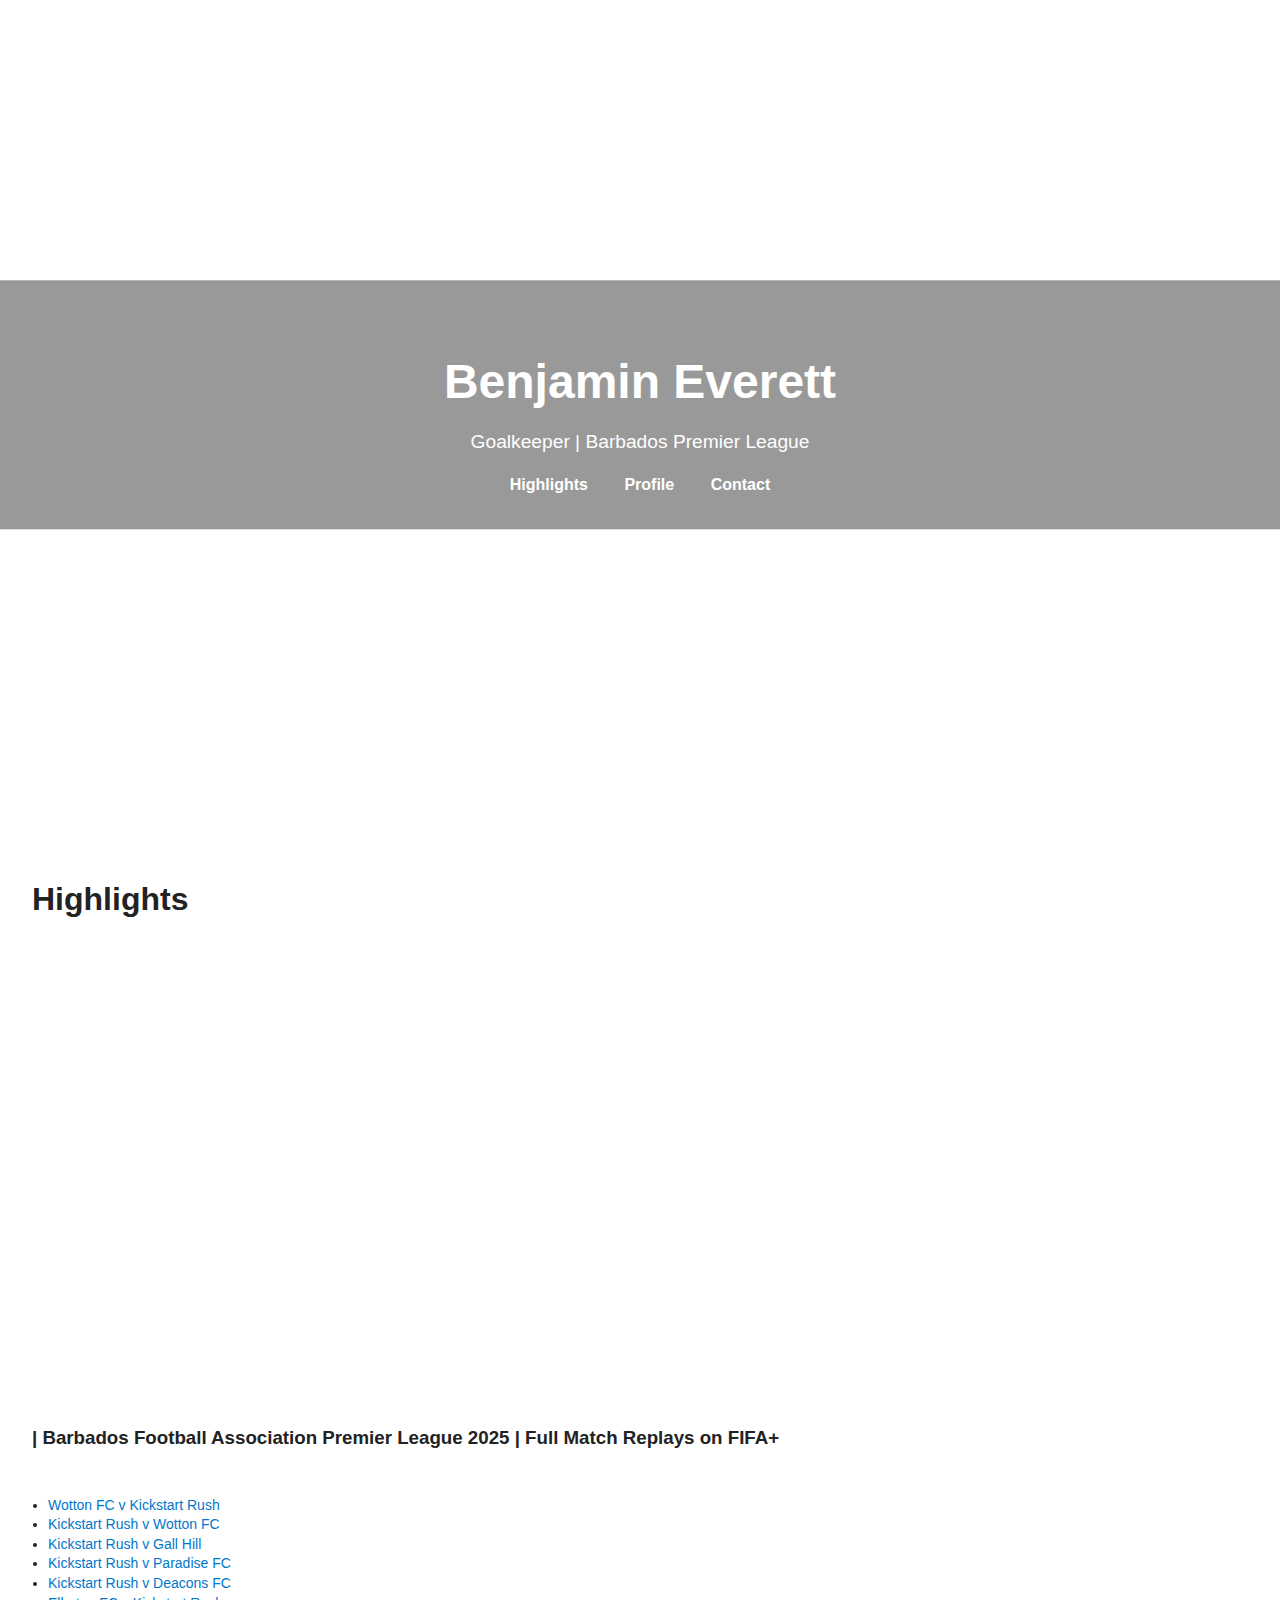
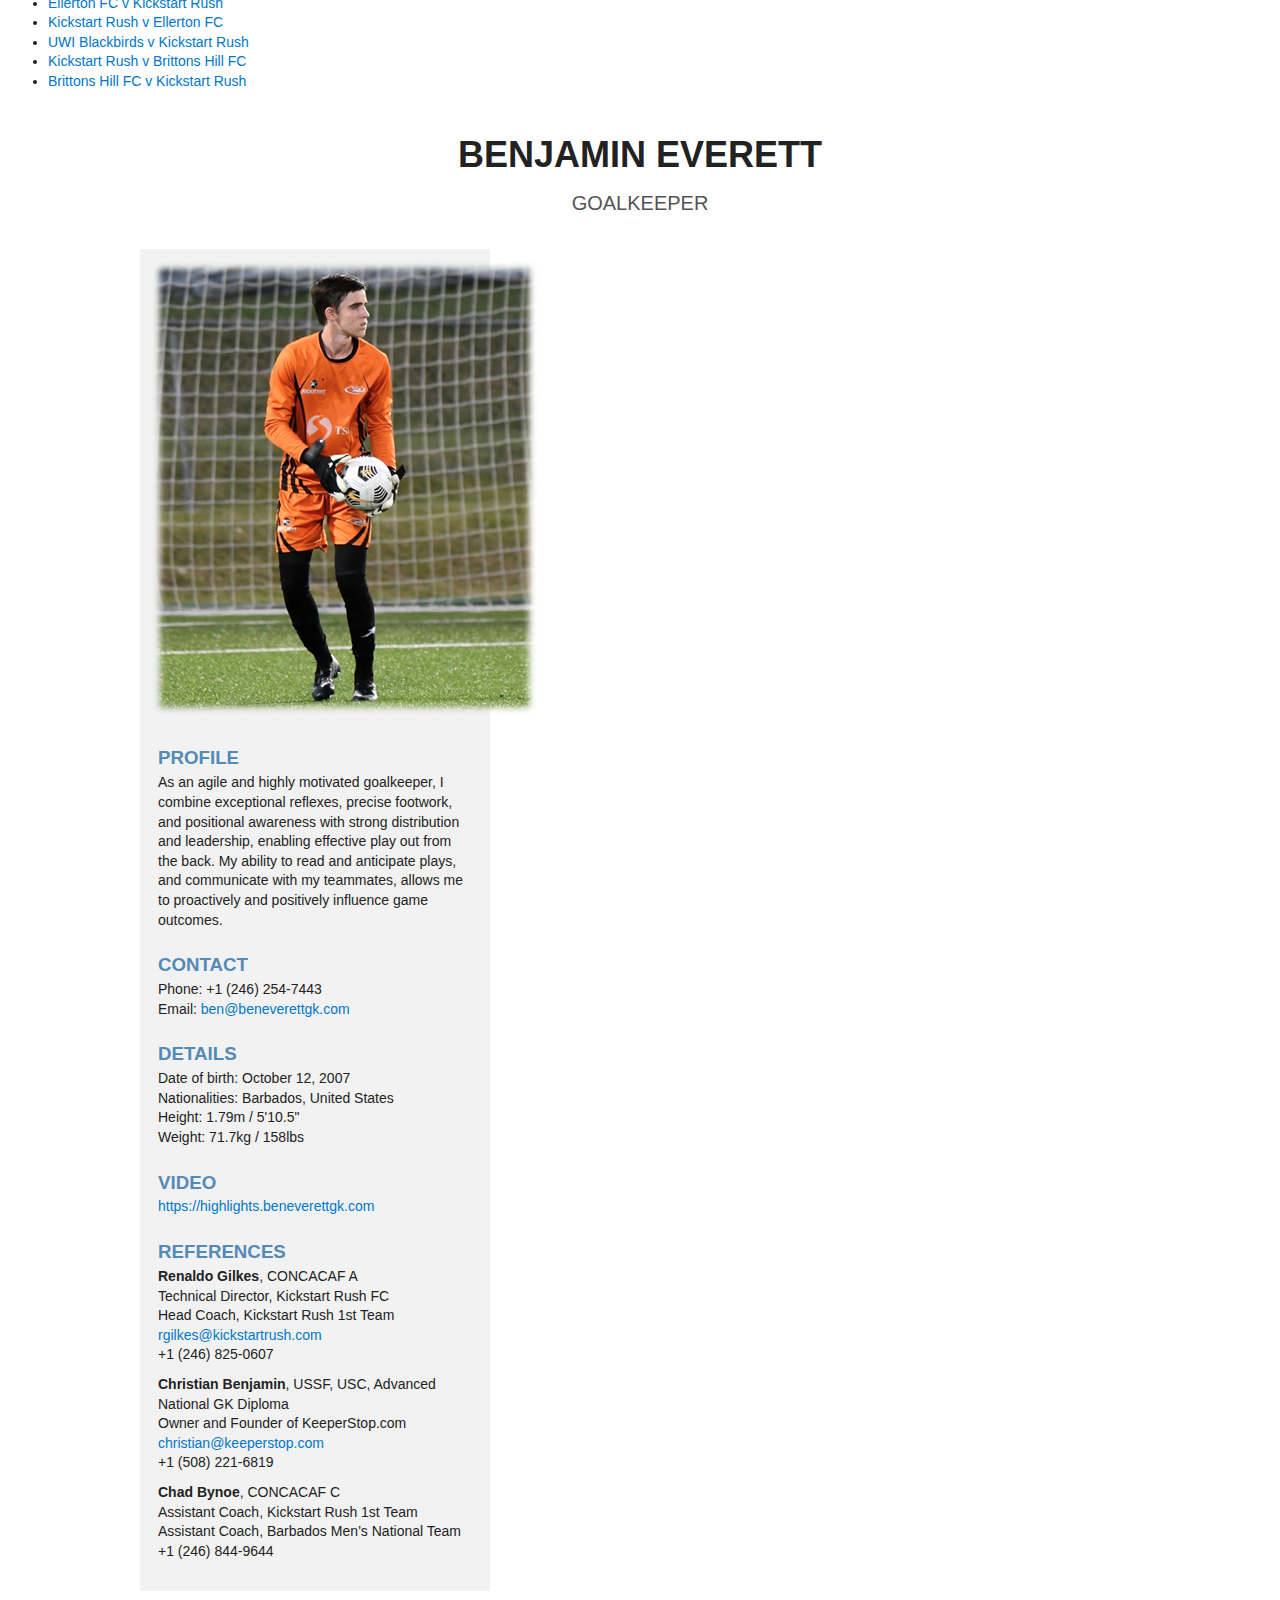
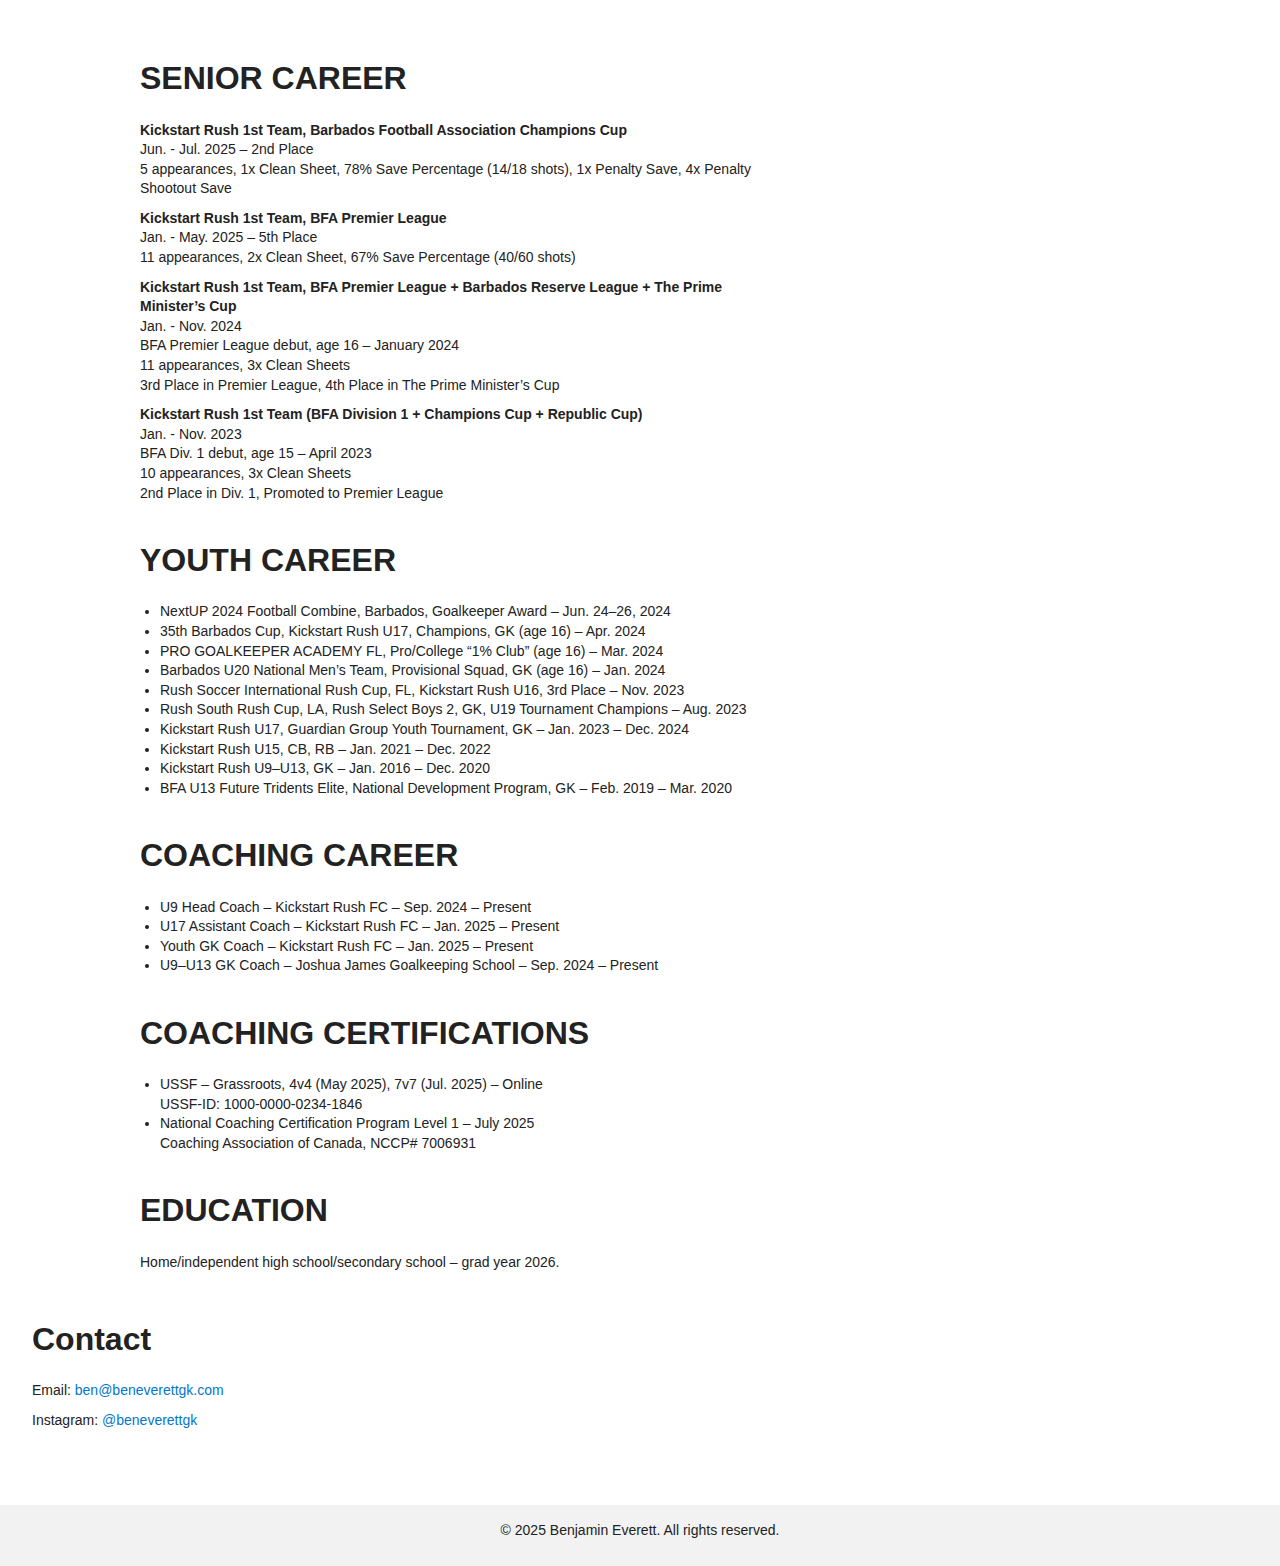
<file: home.html>
<!DOCTYPE html>
<html lang="en">
<head>
  <meta charset="UTF-8" />
  <meta name="viewport" content="width=device-width, initial-scale=1.0" />
  <meta name="description" content="Benjamin Everett – Goalkeeper Highlights and Full Matches" />
  <title>Benjamin Everett | Goalkeeper Highlights</title>
  <link rel="stylesheet" href="style.css" />
</head>
<body>
<header class="hero">
  <div class="carousel">
    <img src="images/ALI_8387.JPG" alt="Ben Save 1" class="carousel-slide" />
    <img src="images/ALI_8489.JPG" alt="Ben Save 2" class="carousel-slide" />
    <img src="images/Ben-penalty-save-ksr-vs-ellerton-03-Jul-2025.JPG" alt="Penalty Save" class="carousel-slide" />
    <img src="images/ALI_1094.JPG" alt="Distribution" class="carousel-slide" />
    <img src="images/ALI_1344.JPG" alt="Punching Clearance" class="carousel-slide" />
    <img src="images/ALI_7433.JPG" alt="High Ball Save" class="carousel-slide" />
    <img src="images/ALI_7573.JPG" alt="Stretch Save" class="carousel-slide" />
    <img src="images/ALI_8297.JPG" alt="Penalty Save Low" class="carousel-slide" />
  </div>
  <div class="hero-text">
    <h1>Benjamin Everett</h1>
    <p>Goalkeeper | Barbados Premier League</p>
    <nav>
      <a href="#highlights">Highlights</a>
      <a href="#profile">Profile</a>
      <a href="#contact">Contact</a>
    </nav>
  </div>
</header>

  <main>
    <section id="highlights">
      <h2>Highlights</h2>
      <div class="video-grid">
        <iframe src="https://www.youtube.com/embed/RlB9BSAYjYw" title="Highlight Reel" frameborder="0" allowfullscreen></iframe>
        <p>
        <h3> | Barbados Football Association Premier League 2025 | Full Match Replays on FIFA+</h3>
        <ul class="fifa-links">
          <li><a href="https://www.plus.fifa.com/en/content/wotton-fc-v-kickstart-rush-bfa-premier-league-2025-2025/5c848be4-69e8-40ba-a9a4-ab149edcc196" target="_blank">Wotton FC v Kickstart Rush</a></li>
          <li><a href="https://www.plus.fifa.com/en/content/kickstart-rush-v-wotton-fc-bfa-premier-league-2025-live-stream-2025/017fe82b-b3ca-4baf-b9e8-479f3df8632a" target="_blank">Kickstart Rush v Wotton FC</a></li>
          <li><a href="https://www.plus.fifa.com/en/content/kickstart-rush-v-gall-hill-bfa-premier-league-2025-live-stream-2025/e38fd54a-2a18-4ec1-a8da-071a060a643b" target="_blank">Kickstart Rush v Gall Hill</a></li>
          <li><a href="https://www.plus.fifa.com/en/content/d0c07b5e-e83d-475f-ba5b-758ea9aab14c" target="_blank">Kickstart Rush v Paradise FC</a></li>
          <li><a href="https://www.plus.fifa.com/en/content/kickstart-rush-v-deacons-fc-bfa-premier-league-2025-live-stream-2025/7148f3f1-b170-42f4-8a49-9bdd620d3a9b" target="_blank">Kickstart Rush v Deacons FC</a></li>
          <li><a href="https://www.plus.fifa.com/en/content/ellerton-fc-v-kickstart-rush-bfa-premier-league-2025-2025/029eee51-8ce9-4de0-9162-d1f235e2e56b" target="_blank">Ellerton FC v Kickstart Rush</a></li>
          <li><a href="https://www.plus.fifa.com/en/content/kickstart-rush-v-ellerton-fc-bfa-premier-league-2025-live-stream-2025/bdc218e5-2d43-4572-8215-56e4626b6d15" target="_blank">Kickstart Rush v Ellerton FC</a></li>
          <li><a href="https://www.plus.fifa.com/en/content/uwi-blackbirds-v-kickstart-rush-bfa-premier-league-2025-live-stream-2025/6c962b91-7104-42fb-b09a-6c8d448ffb6c" target="_blank">UWI Blackbirds v Kickstart Rush</a></li>
          <li><a href="https://www.plus.fifa.com/en/content/kickstart-rush-v-brittons-hill-fc-bfa-premier-league-2025-2025/af8895b1-3498-4994-86e5-6d4bd4a5b78c" target="_blank">Kickstart Rush v Brittons Hill FC</a></li>
          <li><a href="https://www.plus.fifa.com/en/content/brittons-hill-fc-v-kickstart-rush-bfa-premier-league-2025-live-stream-2025/d07da08e-db70-4268-b484-806f0e8435fa" target="_blank">Brittons Hill FC v Kickstart Rush</a></li>
        </ul></p>
      </div>
    </section>

    <section id="profile">
  <div class="headline">
    <h1>BENJAMIN EVERETT</h1>
    <h3>GOALKEEPER</h3>
  </div>
  <div class="container">
    <div class="left-column">
      <img src="images/ben-cv-photo.png" alt="Benjamin Everett">
      <div class="section">
        <h3 class="label">PROFILE</h3>
        <p>As an agile and highly motivated goalkeeper, I combine exceptional reflexes, precise footwork, and positional awareness with strong distribution and leadership, enabling effective play out from the back. My ability to read and anticipate plays, and communicate with my teammates, allows me to proactively and positively influence game outcomes.</p>
      </div>
      <div class="section">
        <h3 class="label">CONTACT</h3>
        <p>Phone: +1 (246) 254-7443<br>
           Email: <a href="mailto:ben@beneverettgk.com">ben@beneverettgk.com</a></p>
      </div>
      <div class="section">
        <h3 class="label">DETAILS</h3>
        <p>Date of birth: October 12, 2007<br>
           Nationalities: Barbados, United States<br>
           Height: 1.79m / 5'10.5"<br>
           Weight: 71.7kg / 158lbs</p>
      </div>
      <div class="section">
        <h3 class="label">VIDEO</h3>
        <p><a href="https://highlights.beneverettgk.com">https://highlights.beneverettgk.com</a></p>
      </div>
      <div class="section">
        <h3 class="label">REFERENCES</h3>
        <p><strong>Renaldo Gilkes</strong>, CONCACAF A<br>
        Technical Director, Kickstart Rush FC<br>
        Head Coach, Kickstart Rush 1st Team<br>
        <a href="mailto:rgilkes@kickstartrush.com">rgilkes@kickstartrush.com</a><br>
        +1 (246) 825-0607</p>

        <p><strong>Christian Benjamin</strong>, USSF, USC, Advanced National GK Diploma<br>
        Owner and Founder of KeeperStop.com<br>
        <a href="mailto:christian@keeperstop.com">christian@keeperstop.com</a><br>
        +1 (508) 221-6819</p>

        <p><strong>Chad Bynoe</strong>, CONCACAF C<br>
        Assistant Coach, Kickstart Rush 1st Team<br>
        Assistant Coach, Barbados Men’s National Team<br>
        +1 (246) 844-9644</p>
      </div>
    </div>
    <div class="right-column">
      <h2>SENIOR CAREER</h2>
      <p><strong>Kickstart Rush 1st Team, Barbados Football Association Champions Cup</strong><br>
      Jun. - Jul. 2025 – 2nd Place<br>
      5 appearances, 1x Clean Sheet, 78% Save Percentage (14/18 shots), 1x Penalty Save, 4x Penalty Shootout Save</p>

      <p><strong>Kickstart Rush 1st Team, BFA Premier League</strong><br>
      Jan. - May. 2025 – 5th Place<br>
      11 appearances, 2x Clean Sheet, 67% Save Percentage (40/60 shots)</p>

      <p><strong>Kickstart Rush 1st Team, BFA Premier League + Barbados Reserve League + The Prime Minister’s Cup</strong><br>
      Jan. - Nov. 2024<br>
      BFA Premier League debut, age 16 – January 2024<br>
      11 appearances, 3x Clean Sheets<br>
      3rd Place in Premier League, 4th Place in The Prime Minister’s Cup</p>

      <p><strong>Kickstart Rush 1st Team (BFA Division 1 + Champions Cup + Republic Cup)</strong><br>
      Jan. - Nov. 2023<br>
      BFA Div. 1 debut, age 15 – April 2023<br>
      10 appearances, 3x Clean Sheets<br>
      2nd Place in Div. 1, Promoted to Premier League</p>

      <h2>YOUTH CAREER</h2>
      <ul>
        <li>NextUP 2024 Football Combine, Barbados, Goalkeeper Award – Jun. 24–26, 2024</li>
        <li>35th Barbados Cup, Kickstart Rush U17, Champions, GK (age 16) – Apr. 2024</li>
        <li>PRO GOALKEEPER ACADEMY FL, Pro/College “1% Club” (age 16) – Mar. 2024</li>
        <li>Barbados U20 National Men’s Team, Provisional Squad, GK (age 16) – Jan. 2024</li>
        <li>Rush Soccer International Rush Cup, FL, Kickstart Rush U16, 3rd Place – Nov. 2023</li>
        <li>Rush South Rush Cup, LA, Rush Select Boys 2, GK, U19 Tournament Champions – Aug. 2023</li>
        <li>Kickstart Rush U17, Guardian Group Youth Tournament, GK – Jan. 2023 – Dec. 2024</li>
        <li>Kickstart Rush U15, CB, RB – Jan. 2021 – Dec. 2022</li>
        <li>Kickstart Rush U9–U13, GK – Jan. 2016 – Dec. 2020</li>
        <li>BFA U13 Future Tridents Elite, National Development Program, GK – Feb. 2019 – Mar. 2020</li>
      </ul>

      <h2>COACHING CAREER</h2>
      <ul>
        <li>U9 Head Coach – Kickstart Rush FC – Sep. 2024 – Present</li>
        <li>U17 Assistant Coach – Kickstart Rush FC – Jan. 2025 – Present</li>
        <li>Youth GK Coach – Kickstart Rush FC – Jan. 2025 – Present</li>
        <li>U9–U13 GK Coach – Joshua James Goalkeeping School – Sep. 2024 – Present</li>
      </ul>

      <h2>COACHING CERTIFICATIONS</h2>
      <ul>
        <li>USSF – Grassroots, 4v4 (May 2025), 7v7 (Jul. 2025) – Online<br>
            USSF-ID: 1000-0000-0234-1846</li>
        <li>National Coaching Certification Program Level 1 – July 2025<br>
            Coaching Association of Canada, NCCP# 7006931</li>
      </ul>

      <h2>EDUCATION</h2>
      <p>Home/independent high school/secondary school – grad year 2026.</p>
    </div>
  </div>
</section>

    <section id="contact">
      <h2>Contact</h2>
      <p>Email: <a href="mailto:ben@beneverettgk.com">ben@beneverettgk.com</a></p>
      <p>Instagram: <a href="https://instagram.com/beneverettgk" target="_blank">@beneverettgk</a></p>
    </section>
  </main>

  <footer>
    <p>&copy; 2025 Benjamin Everett. All rights reserved.</p>
  </footer>
</body>
</html>
</file>
<file: style.css>
/* Reset and base styles */
body {
  margin: 0;
  font-family: 'Segoe UI', sans-serif;
  line-height: 1.6;
  background: #fff;
  color: #222;
}

a {
  color: #0077cc;
  text-decoration: none;
  word-break: break-word;
}

a:hover {
  text-decoration: underline;
}

/* Hero Carousel */
.hero {
  position: relative;
  height: 90vh;
  overflow: hidden;
}

.carousel {
  position: absolute;
  width: 100%;
  height: 100%;
  z-index: 0;
}

.carousel-slide {
  position: absolute;
  width: 100%;
  height: 100%;
  object-fit: cover;
  opacity: 0;
  animation: slideShow 64s infinite;
}

.carousel-slide:nth-child(1) { animation-delay: 0s; }
.carousel-slide:nth-child(2) { animation-delay: 8s; }
.carousel-slide:nth-child(3) { animation-delay: 16s; }
.carousel-slide:nth-child(4) { animation-delay: 24s; }
.carousel-slide:nth-child(5) { animation-delay: 32s; }
.carousel-slide:nth-child(6) { animation-delay: 40s; }
.carousel-slide:nth-child(7) { animation-delay: 48s; }
.carousel-slide:nth-child(8) { animation-delay: 56s; }

@keyframes slideShow {
  0%   { opacity: 0; }
  5%   { opacity: 1; }
  20%  { opacity: 1; }
  25%  { opacity: 0; }
  100% { opacity: 0; }
}

.hero-text {
  position: relative;
  z-index: 1;
  text-align: center;
  color: white;
  padding: 2rem;
  background: rgba(0, 0, 0, 0.4);
  top: 50%;
  transform: translateY(-50%);
}

.hero-text h1 {
  font-size: 3rem;
  margin-bottom: 0.5rem;
}

.hero-text p {
  font-size: 1.2rem;
  margin-bottom: 1rem;
}

.hero nav a {
  margin: 0 1rem;
  font-weight: bold;
  color: #fff;
}

/* Layout sections */
main {
  padding: 2rem;
}

h2 {
  font-size: 2rem;
  margin-top: 2rem;
  margin-bottom: 1rem;
  color: #222;
}

.video-grid {
  display: flex;
  flex-direction: column;
  gap: 1.5rem;
}

.video-grid iframe {
  width: 100%;
  max-width: 720px;
  height: 405px;
  border: none;
}

.fifa-links {
  padding-left: 1rem;
  list-style-type: disc;
}

.profile-pic {
  width: 200px;
  max-width: 100%;
  height: auto;
  border-radius: 10px;
  display: block;
  margin-bottom: 1rem;
}

/* CV Layout */
.container {
  max-width: 1000px;
  margin: auto;
  display: flex;
  gap: 30px;
  flex-wrap: wrap;
}

.left-column {
  background-color: #f2f2f2;
  width: 35%;
  padding: 10px;
  box-sizing: border-box;
}

.right-column {
  width: 65%;
  box-sizing: border-box;
}

.section {
  padding-left: 8px;
  padding-right: 8px;
  margin-bottom: 20px;
}

.headline {
  text-align: center;
  margin-bottom: 30px;
}

.headline h1 {
  font-size: 36px;
  margin: 0;
  font-weight: bold;
}

.headline h3 {
  font-size: 20px;
  margin: 4px 0 0 0;
  font-weight: normal;
  color: #555;
}

h3.label {
  color: #548AB7;
  font-weight: bold;
  margin-bottom: 0px;
}

p {
  font-size: 14px;
  line-height: 1.4;
  margin: 0 0 10px 0;
}

ul {
  margin: 0;
  padding-left: 20px;
  list-style-type: disc;
}

li {
  font-size: 14px;
  line-height: 1.4;
  margin: 0;
  padding: 0;
}

/* Footer */
footer {
  text-align: center;
  padding: 1rem;
  margin-top: 2rem;
  font-size: 0.9rem;
  background: #f2f2f2;
}

/* Responsive adjustments */
@media (max-width: 768px) {
  .video-grid {
    flex-direction: row;
    flex-wrap: wrap;
    justify-content: space-between;
  }

  .video-grid iframe {
    flex: 1 1 45%;
  }
}

@media (max-width: 600px) {
  .container {
    flex-direction: column;
    padding: 20px;
  }

  .left-column,
  .right-column {
    width: 100%;
  }

  .headline h1 {
    font-size: 28px;
  }

  .headline h3 {
    font-size: 16px;
  }

  h2 {
    font-size: 18px;
  }

  h3 {
    font-size: 14px;
  }

  p, li {
    font-size: 13px;
  }
}
</file>
